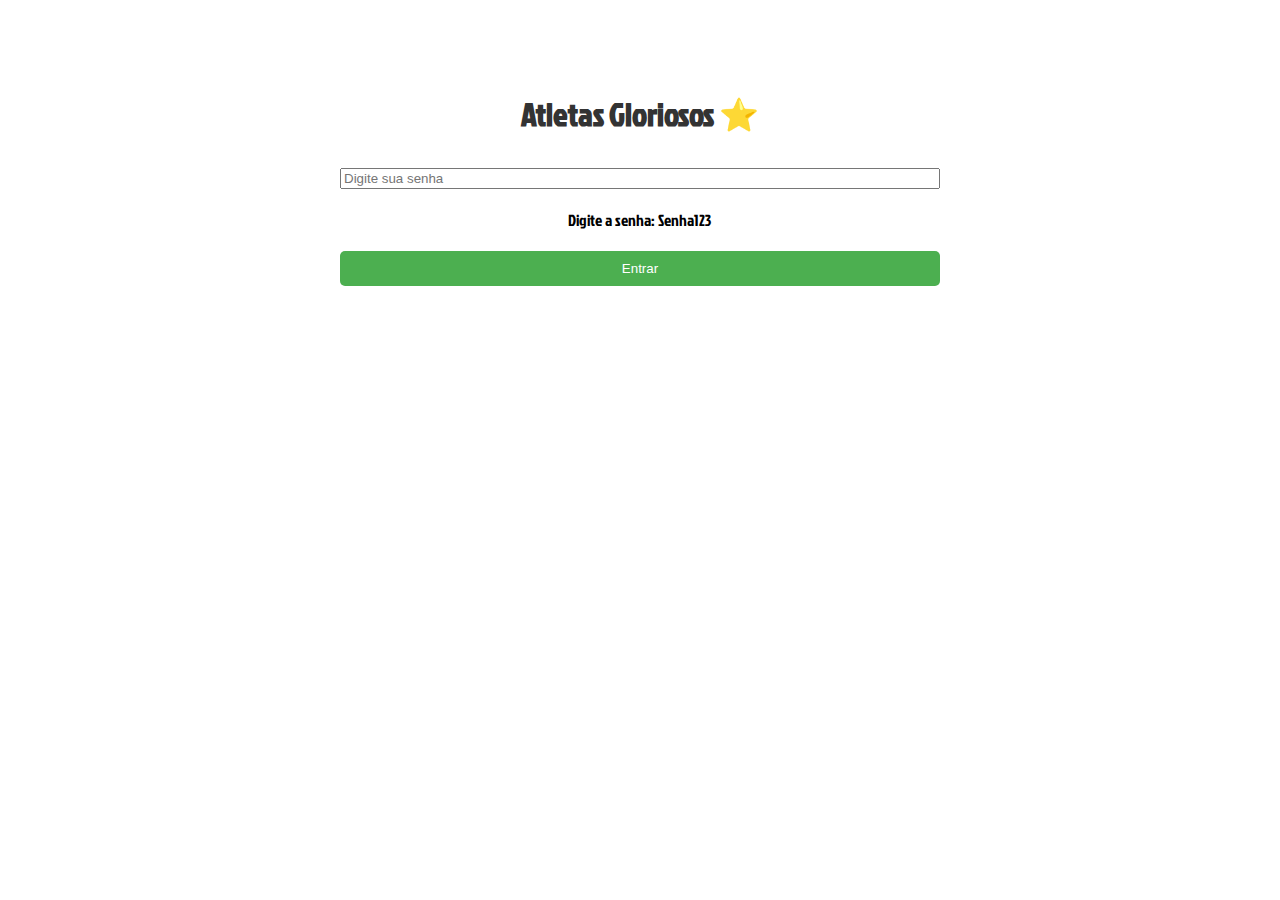
<file: index.html>
<!DOCTYPE html>
<html lang="en">
<head>
  <meta charset="UTF-8">
  <meta name="viewport" content="width=device-width, initial-scale=1.0">
  <link href="https://fonts.googleapis.com/css2?family=Jockey+One&display=swap" rel="stylesheet">
  <link rel="stylesheet" href="style-index.css">
  <script src="md5.js"></script> 
  <script src="senha.js"></script>
  <title>Atletas Gloriosos</title>
</head>
<body>
  <div class="container">
    <h1>Atletas Gloriosos ⭐</h1>
    <input type="text" id="campo-senha" placeholder="Digite sua senha">
    <p>Digite a senha: Senha123</p>
    <button onclick="senhaCorreta()">Entrar</button>
  </div>
</body>
</html>
</file>
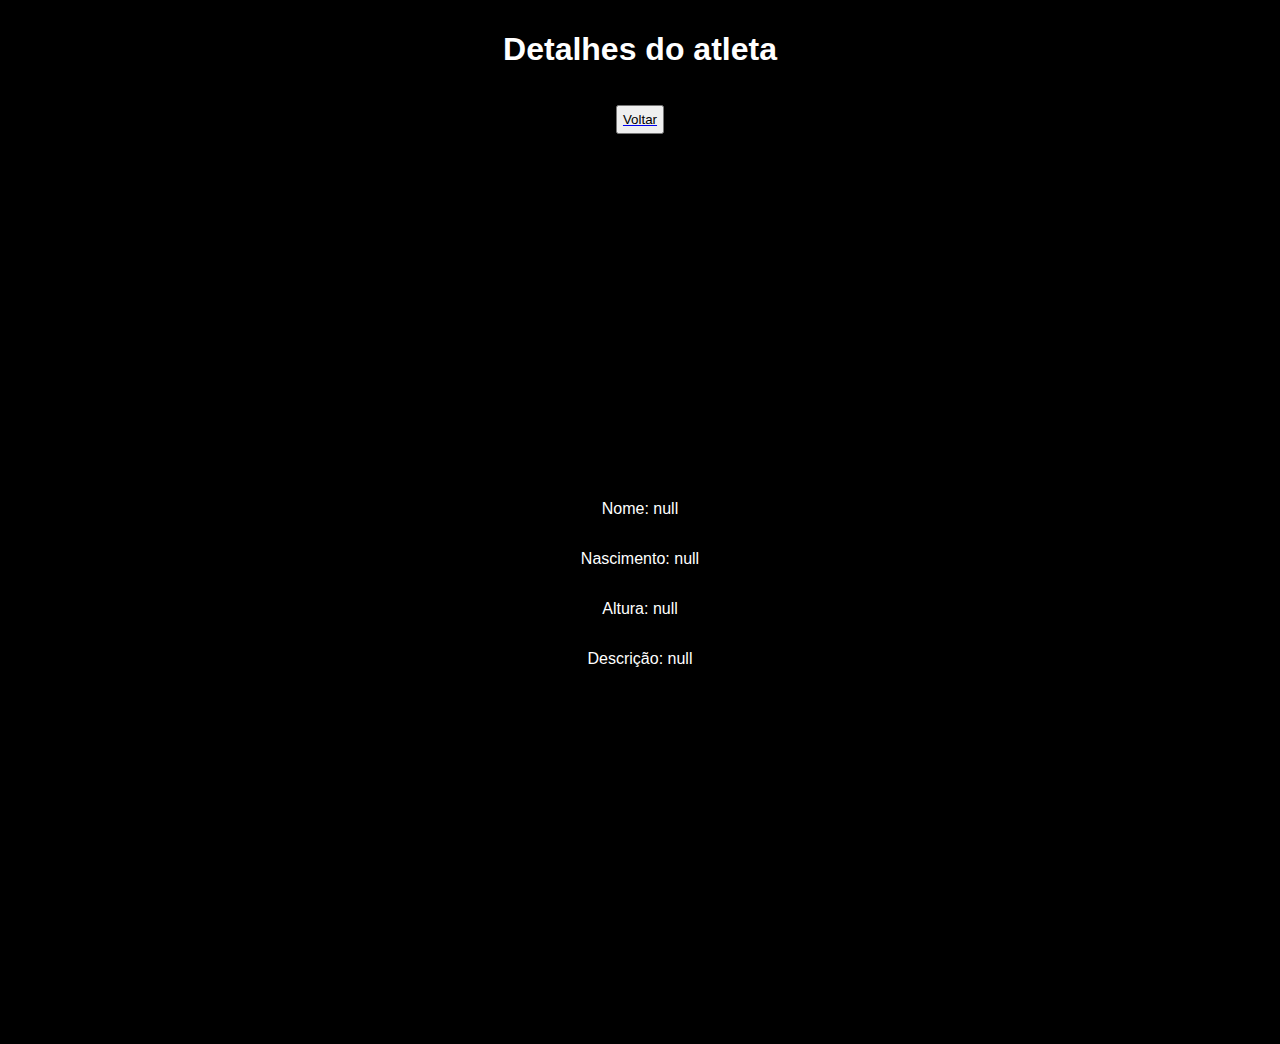
<file: detalhes_atleta.html>
<!DOCTYPE html>
<html lang="en">

<head>
    <meta charset="UTF-8">
    <meta http-equiv="X-UA-Compatible" content="IE=edge">
    <meta name="viewport" content="width=device-width, initial-scale=1.0">
    <title>Detalhes do Atleta</title>
    <link rel="stylesheet" href="detalhes_atleta.css">
</head>

<body>
    <h1> Detalhes do atleta</h1>
    <a href="home.html"><button type="button" id="detalhes_atleta">Voltar</button></a>

    <div id="detalhes-container"></div>
    <footer></footer>

    <script src="detalhes_atleta.js"></script>
</body>

</html>
</file>
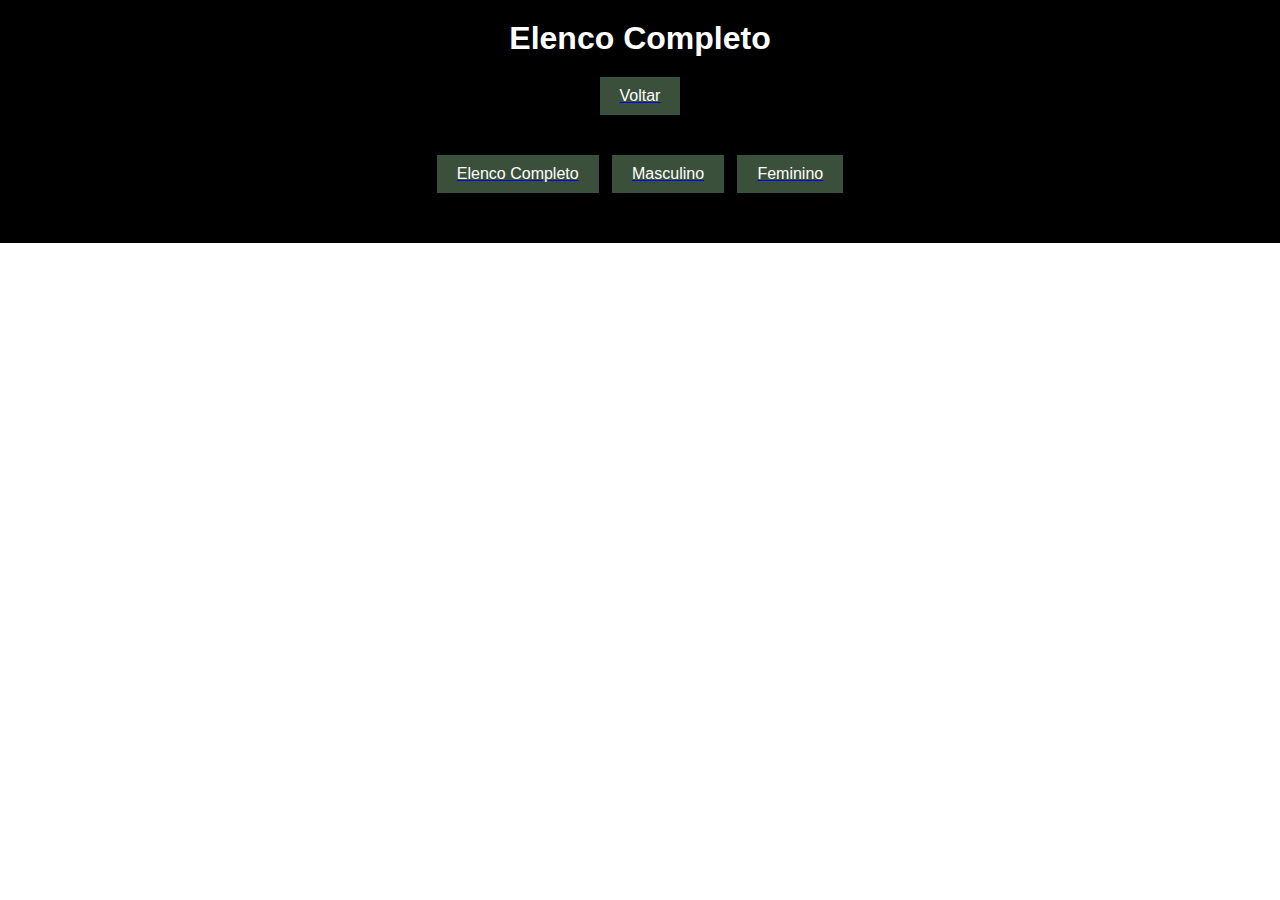
<file: elenco_completo.html>
<!DOCTYPE html>
<html lang="en">
<head>
    <meta charset="UTF-8">
    <meta name="viewport" content="width=device-width, initial-scale=1.0">
    <title>Elenco Completo</title>
    <link rel="stylesheet" href="style-elenco_completo.css">
</head>
<body>
    <div class="header">
        <h1>Elenco Completo</h1>
        <a href="index.html"><button type="button" id="voltar">Voltar</button></a>
        <div class="filtro">
            <a href="elenco_completo.html"><button type="button" id="elenco_completo">Elenco Completo</button></a>
            <p>...</p>
            <a href="elenco_masculino.html"><button type="button" id="elenco_masculino">Masculino</button></a>
            <p>...</p>
            <a href="elenco_feminino.html"><button type="button" id="elenco_feminino">Feminino</button></a>
        </div>
    </div>
    

    <!-- Movido para baixo dos botões -->
    <div id="playerCards" class="player-cards-container"></div>

    <script src="elenco_completo.js"></script>

</body>
</html>

<!-- <div class="filtro" tabindex="0">
    <span class="current">Selecione o elenco</span>
    <ul class="lista de elencos">
        <li data-value data-display="Filtro" class="option selected"></li>
        <a href="elenco_completo.html"><li data-value="1" class="opção">Elenco Completo</li></a>
        <a href="elenco_masculino.html"></a><li data-value="2" class="opção">Masculino</li></a>
        <a href="elenco_feminino.html"></a><li data-value="3" class="opção">Feminino</li></a>
    </ul>
</div> -->
</file>
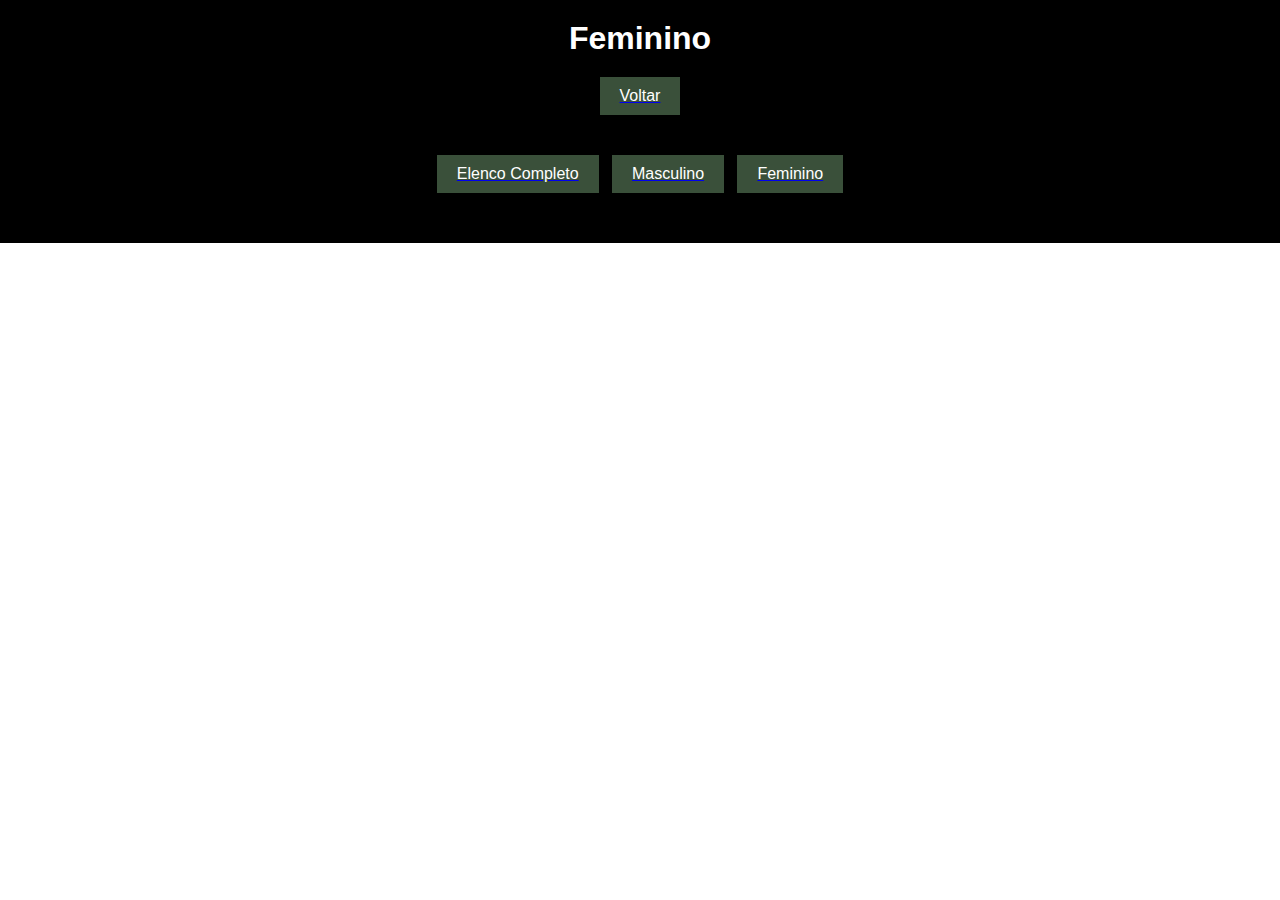
<file: elenco_feminino.html>
<!DOCTYPE html>
<html lang="en">
<head>
    <meta charset="UTF-8">
    <meta name="viewport" content="width=device-width, initial-scale=1.0">
    <title>Elenco Feminino</title>
    <link rel="stylesheet" href="style-elenco_completo.css">
</head>
<body>
    <div class="header">
        <h1>Feminino</h1>
        <a href="index.html"><button type="button" id="voltar">Voltar</button></a>
        <div class="filtro">
            <a href="elenco_completo.html"><button type="button" id="elenco_completo">Elenco Completo</button></a>
            <p>...</p>
            <a href="elenco_masculino.html"><button type="button" id="elenco_masculino">Masculino</button></a>
            <p>...</p>
            <a href="elenco_feminino.html"><button type="button" id="elenco_feminino">Feminino</button></a>
        </div>
    </div>
    
    <div id="playerCards" class="player-cards-container"></div>

    <script src="elenco_feminino.js"></script>

</body>
</html>
</file>
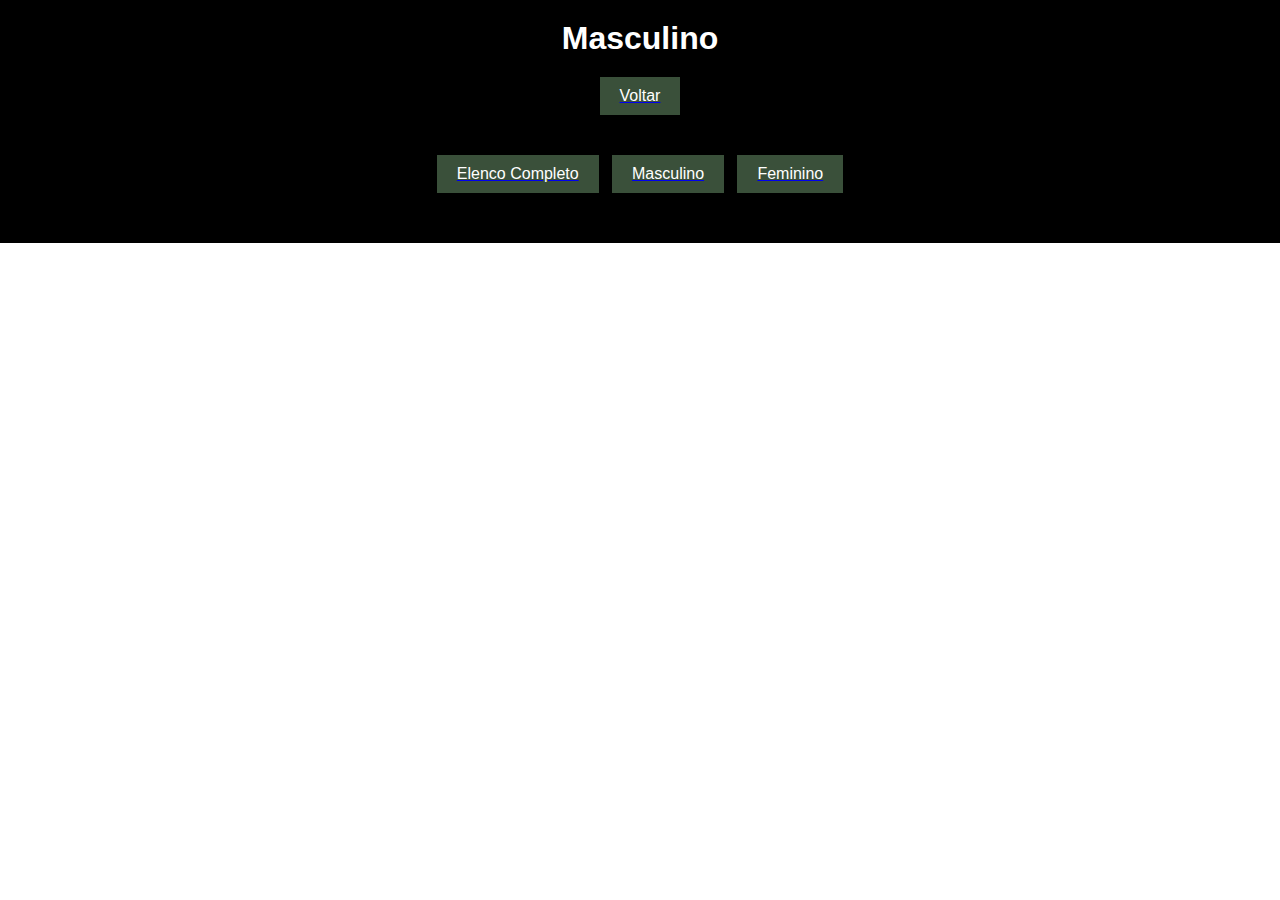
<file: elenco_masculino.html>
<!DOCTYPE html>
<html lang="en">
<head>
    <meta charset="UTF-8">
    <meta name="viewport" content="width=device-width, initial-scale=1.0">
    <title>Elenco Masculino</title>
    <link rel="stylesheet" href="style-elenco_masculino.css">
</head>
<body>
    <div class="header">
        <h1>Masculino</h1>
        <a href="index.html"><button type="button" id="voltar">Voltar</button></a>
        <div class="filtro">
            <a href="elenco_completo.html"><button type="button" id="elenco_completo">Elenco Completo</button></a>
            <p>...</p>
            <a href="elenco_masculino.html"><button type="button" id="elenco_masculino">Masculino</button></a>
            <p>...</p>
            <a href="elenco_feminino.html"><button type="button" id="elenco_feminino">Feminino</button></a>
        </div>
    </div>
    
    <div id="playerCards" class="player-cards-container"></div>

    <script src="elenco_masculino.js"></script>

</body>
</html>
</file>
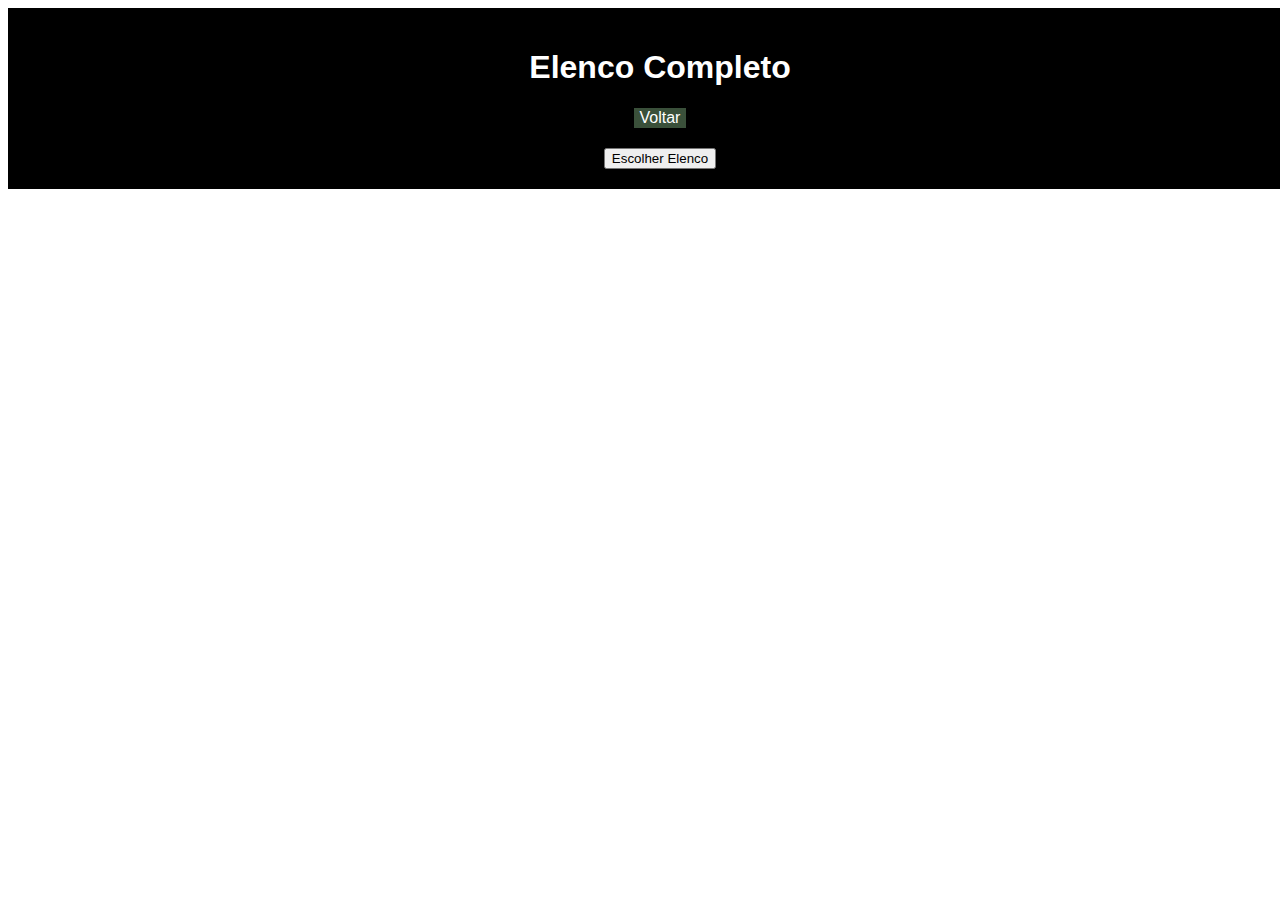
<file: home.html>
<!DOCTYPE html>
<html lang="en">
<head>
    <meta charset="UTF-8">
    <meta name="viewport" content="width=device-width, initial-scale=1.0">
    <title>Elenco Completo</title>
    <link rel="stylesheet" href="home.css">
</head>
<body>
    <div class="header">
        <h1>Elenco Completo</h1>
        <a href="index.html"><button type="button" id="voltar">Voltar</button></a>
        <div style="text-align: center; margin-top: 20px;">
            <button onclick="mostrarOpcoes()">Escolher Elenco</button>
        </div>
        <div id="opcoesElenco" style="display: none; text-align: center; margin-top: 20px;">
            <label for="elencoSelecionado">Selecione o elenco:</label>
            <select id="elencoSelecionado">
                <option value="elenco_completo.html">Elenco Completo</option>
                <option value="elenco_masculino.html">Masculino</option>
                <option value="elenco_feminino.html">Feminino</option>
            </select>
            <button onclick="redirecionarParaElenco()">Ir</button>
        </div>
    </div>
    <script src="home.js"></script>
</body>
</html>
</file>
<file: style-index.css>
body {
    margin: 0;
    padding: 0;
    font-family: 'Jockey One', sans-serif;
    background: url('https://logodetimes.com/times/botafogo/logo-botafogo-1536.png') no-repeat center center fixed;
    background-size: cover;
  }
  
  .container {
    max-width: 600px;
    margin: 0 auto;
    text-align: center;
    background: rgba(255, 255, 255, 0.8);
    padding: 20px;
    border-radius: 10px;
    margin-top: 50px;
  }
  
  h1 {
    color: #333;
  }
  
  input, p, button {
    margin: 10px 0;
    width: 100%;
    box-sizing: border-box;
  }
  
  button {
    background-color: #4CAF50;
    color: white;
    padding: 10px;
    border: none;
    border-radius: 5px;
    cursor: pointer;
  }
  
  @media only screen and (max-width: 768px) {
    .container {
        max-width: 100%; 
    }
}
</file>
<file: detalhes_atleta.css>
body {
    font-family: Arial, Helvetica, sans-serif;
    background-color: #000000; /* Fundo branco */
    color: #ffffff; /* Cor do texto */
    margin: 10px;
    display: flex;
    flex-direction: column;
    align-items: center;
}

#info-container {
    display: flex;
    flex-direction: column;
    align-items: center;
    justify-content: center;
    padding: 20px;
    border: 1px solid #ccc; /* Adicione uma borda para a caixa */
    max-width: 600px; /* Defina a largura máxima da caixa conforme necessário */
}

#detalhes-container {
    display: flex;
    flex-direction: column-reverse;
    align-items: center;
    justify-content: center;
    min-height: 100vh;
}

#detalhes-container img {
    max-width: 100%;
    margin-bottom: 15px;
}

#detalhes-container p {
    text-align: center;
}

button {
    display: flex;
    align-items: center;
    justify-content: center;
    padding: 5px;
    margin-top: 15px;
}

h1 {
    text-align: center;
}

@media only screen and (max-width: 768px) {
    #info-container {
        max-width: 100%; /* Defina a largura máxima para ocupar toda a largura da tela */
    }
}
</file>
<file: style-elenco_completo.css>
body {
    font-family: Arial, sans-serif;
    margin: 0;
    padding: 0;
    align-items: center;
    justify-content: center;
    align-self: center;
    text-align: center;
}

.header {
    background-color: black;
    color: white;
    text-align: center;
    padding: 20px;
    margin: 0;
    width: 100%;
}

p{
    visibility: visible;
    color: #000000;
}

.filtro{
    display: flex;
    position: relative;
    margin: 10px;
    justify-content: center;
    
}

.saibaMais{
    background-color: #000000;
    color:#ffffff;
    padding: 10px;
    font-size: 20px;
    border-radius: '4px'; 
    align-items: center;
    text-align: center;
    box-shadow: gray;
}

.header h1 {
    margin: 0;
}

.header button {
    background-color: rgb(58, 80, 58);
    color: white;
    border: 10px;
    font-size: 16px;
    cursor: pointer;
}

.player-cards-container {
    display: grid;
    grid-template-columns: repeat(auto-fill, minmax(4, 1fr));
    gap: 1px;
    max-width: 1200px;
    margin: 20px auto; 
    background-color: gray;
    text-align: center;
    justify-content: space-between; 
    margin-right: 40px;
    margin-left: 40px;
    align-items: center;
}


@media (max-width: 1200px) {
    .player-cards-container {
        flex-basis: 25%; 
    }
}


@media (min-width: 769px) and (max-width: 1024px) {
    .player-cards-container {
        flex-direction: row;
        justify-content: space-between;
    }
}


@media (min-width: 1025px) {
    .player-cards-container {
        flex-direction: row;
        justify-content: space-around;
    }
} 

.player-card {
    width: calc((100% - 3 * 20px) / 4); 
    margin-bottom: 20px; 
}

.player-card button {
    margin-top: 10px;
    background-color: #000000;
    color: white;
    border: none;
    padding: 10px 20px;
    font-size: 16px;
    cursor: pointer;
}

button {
    display: block;
    margin: 20px auto;
    padding: 10px 20px;
    font-size: 16px;
    cursor: pointer;
}

.article {
    width: 250px;
    height: 430px;
    background-color: grey;
    text-align: center;
    margin: 10px auto;
    border-radius: 8px;
    box-shadow: 0 4px 8px rgba(0, 0, 0, 0.1);
    display: grid;
    grid-template-columns: auto auto auto; 
    
}

@media (max-width: 768px) {
    .article {
        width: 100%; 
        height: auto; 
    }
}
</file>
<file: style-elenco_masculino.css>
body {
    font-family: Arial, sans-serif;
    margin: 0;
    padding: 0;
    align-items: center;
    justify-content: center;
    align-self: center;
    text-align: center;
}

.header {
    background-color: black;
    color: white;
    text-align: center;
    padding: 20px;
    margin: 0;
    width: 100%;
}

p{
    visibility: visible;
    color: #000000;
}

.filtro{
    display: flex;
    position: relative;
    margin: 10px;
    justify-content: center;
    
}

.saibaMais{
    background-color: #000000;
    color:#ffffff;
    padding: 10px;
    font-size: 20px;
    border-radius: '4px'; 
    align-items: center;
    text-align: center;
    box-shadow: gray;
}

.header h1 {
    margin: 0;
}

.header button {
    background-color: rgb(58, 80, 58);
    color: white;
    border: 10px;
    font-size: 16px;
    cursor: pointer;
}

.player-cards-container {
    display: grid;
    grid-template-columns: repeat(auto-fill, minmax(4, 1fr));
    gap: 1px;
    max-width: 1200px;
    margin: 20px auto; 
    background-color: gray;
    text-align: center;
    justify-content: space-between; 
    margin-right: 40px;
    margin-left: 40px;
    align-items: center;
}


@media (max-width: 1200px) {
    .player-cards-container {
        flex-basis: 25%; 
    }
}


@media (min-width: 769px) and (max-width: 1024px) {
    .player-cards-container {
        flex-direction: row;
        justify-content: space-between;
    }
}


@media (min-width: 1025px) {
    .player-cards-container {
        flex-direction: row;
        justify-content: space-around;
    }
} 

.player-card {
    width: calc((100% - 3 * 20px) / 4); 
    margin-bottom: 20px; 
}

.player-card button {
    margin-top: 10px;
    background-color: #000000;
    color: white;
    border: none;
    padding: 10px 20px;
    font-size: 16px;
    cursor: pointer;
}

button {
    display: block;
    margin: 20px auto;
    padding: 10px 20px;
    font-size: 16px;
    cursor: pointer;
}

.article {
    width: 250px;
    height: 430px;
    background-color: grey;
    text-align: center;
    margin: 10px auto;
    border-radius: 8px;
    box-shadow: 0 4px 8px rgba(0, 0, 0, 0.1);
    display: grid;
    grid-template-columns: auto auto auto; 
    
}

@media (max-width: 768px) {
    .article {
        width: 100%; 
        height: auto; 
    }
}
</file>
<file: home.css>
.header {
    background-color: black;
    color: white;
    text-align: center;
    padding: 20px;
    margin: 0;
    width: 100%;
    font-family: Arial, Helvetica, sans-serif;
}
.header h1 {
    margin: 10;
}

.header #voltar {
    background-color: rgb(58, 80, 58);
    color: white;
    border: 10px;
    font-size: 16px;
    cursor: pointer;
}

.header .filtro {
    background-color: rgb(58, 80, 58);
    color: white;
    border: 10px;
    font-size: 16px;
    cursor: pointer;
}

@media only screen and (max-width: 768px) {
    .header .filtro a {
        background-color: rgb(58, 80, 58);
        color: white;
        border: 10px;
        font-size: 16px;
        cursor: pointer;
    }

    .header .filtro p {
        background-color: rgb(58, 80, 58);
        color: white;
        border: 10px;
        font-size: 16px;
        cursor: pointer;
    }

    .header .filtro select {
        display: inline-block;
        margin: 0 5px;
        background-color: rgb(58, 80, 58);
        color: white;
        border: 10px;
        font-size: 16px;
        cursor: pointer;
    }
}

@media only screen and (min-width: 769px) {
    .header .filtro a {
        display: inline-block;
        margin: 0 5px;
        background-color: rgb(58, 80, 58);
        color: white;
        border: 10px;
        font-size: 16px;
        cursor: pointer;
    }

    .header .filtro p {
        display: none;
        background-color: rgb(58, 80, 58);
        color: white;
        border: 10px;
        font-size: 16px;
        cursor: pointer;
    }

    .header .filtro select {
        display: none;
        background-color: rgb(58, 80, 58);
        color: white;
        border: 10px;
        font-size: 16px;
        cursor: pointer;
    }
}
</file>
